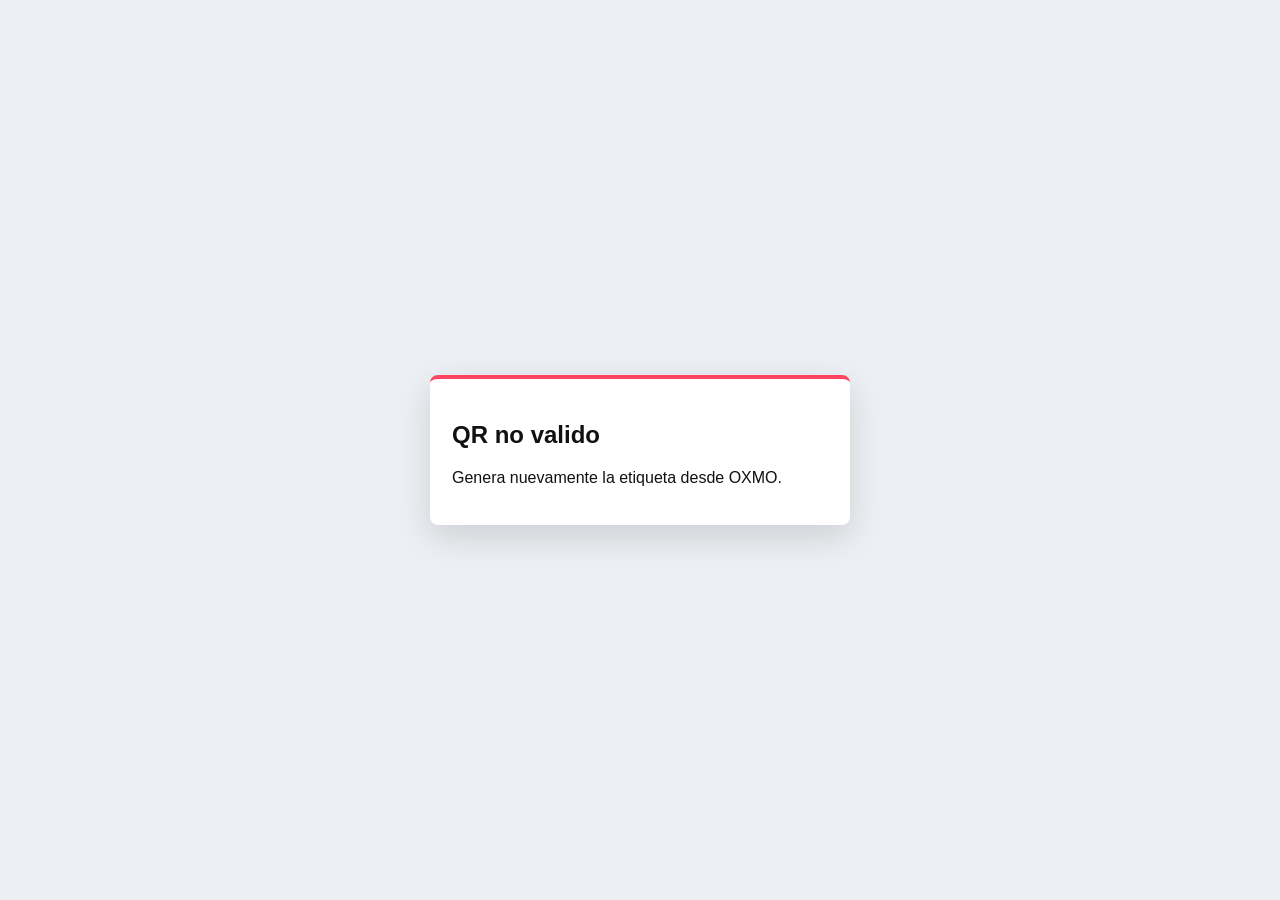
<file: etiqueta.html>
<!doctype html>
<html lang="es">
  <head>
    <meta charset="UTF-8" />
    <meta name="viewport" content="width=device-width, initial-scale=1.0" />
    <title>Etiqueta OXMO</title>
    <style>
      * { box-sizing: border-box; }
      html, body {
        margin: 0;
        min-height: 100%;
        background: #eceff3;
        font-family: Arial, sans-serif;
        color: #111;
      }
      .wrap { min-height: 100vh; display: grid; place-items: center; padding: 12px; }
      .label-page {
        width: 100mm;
        height: 150mm;
        padding: 2mm;
        background: #fff;
        box-shadow: 0 12px 34px #0003;
        overflow: hidden;
      }
      .label {
        width: 96mm;
        height: 146mm;
        border: 1mm solid #111;
        border-radius: 3mm;
        padding: 4mm 5mm 2.6mm;
        display: flex;
        flex-direction: column;
        overflow: hidden;
      }
      header {
        display: flex;
        justify-content: space-between;
        gap: 4mm;
        align-items: flex-start;
        border-bottom: .45mm solid #111;
        padding-bottom: 1.6mm;
      }
      header img {
        width: 38mm;
        max-height: 14mm;
        height: auto;
        object-fit: contain;
      }
      .system {
        font-size: 9pt;
        font-weight: 900;
        letter-spacing: 1.2pt;
        text-align: right;
      }
      .date {
        font-size: 7pt;
        color: #555;
        text-align: right;
        margin-top: 1mm;
      }
      main {
        flex: 1;
        display: flex;
        flex-direction: column;
        align-items: stretch;
        padding-top: 1.4mm;
        min-height: 0;
      }
      .lot-id {
        font-family: Consolas, monospace;
        font-size: clamp(14pt, var(--id-size, 22pt), 22pt);
        font-weight: 900;
        text-align: center;
        line-height: 1.02;
        margin-bottom: 1.5mm;
        overflow-wrap: anywhere;
        word-break: break-word;
      }
      .material {
        border: .55mm solid var(--accent);
        color: var(--accent);
        border-radius: 2mm;
        padding: 1.4mm;
        font-size: 14pt;
        font-weight: 900;
        text-align: center;
        margin-bottom: 2mm;
      }
      .chem {
        display: grid;
        grid-template-columns: repeat(3, 1fr);
        gap: 1.7mm;
        margin-bottom: 2mm;
      }
      .chem div, .meta div {
        border: .35mm solid #222;
        border-radius: 1.5mm;
        padding: 1.2mm;
        text-align: center;
      }
      .chem b, .meta b {
        display: block;
        font-size: 7pt;
        text-transform: uppercase;
        color: #555;
        margin-bottom: .6mm;
      }
      .chem span {
        font-family: Consolas, monospace;
        font-size: 13pt;
        font-weight: 900;
      }
      .meta {
        display: grid;
        grid-template-columns: 1fr;
        gap: 1.5mm;
        margin-bottom: 1.2mm;
      }
      .meta span {
        font-size: 9.5pt;
        font-weight: 800;
      }
      .qr {
        width: var(--qr-size, 29mm);
        height: var(--qr-size, 29mm);
        align-self: center;
        image-rendering: pixelated;
        margin-top: 0;
        margin-bottom: 1mm;
        flex: 0 0 auto;
      }
      footer {
        border-top: .35mm solid #111;
        margin-top: 0;
        padding-top: .7mm;
        font-size: 5.5pt;
        text-align: center;
        color: #555;
      }
      .bad {
        width: min(420px, 100%);
        border-top: 4px solid #ff4560;
        border-radius: 8px;
        background: #fff;
        padding: 22px;
        box-shadow: 0 12px 34px #0002;
      }
      @media print {
        @page { size: 100mm 150mm; margin: 0; }
        body { background: #fff; }
        .wrap { padding: 0; display: block; }
        .label-page { box-shadow: none; }
      }
    </style>
  </head>
  <body>
    <div id="root"></div>
    <script>
      const qs = new URLSearchParams(location.search);
      const esc = value => String(value ?? "").replace(/[&<>"']/g, ch => ({
        "&": "&amp;", "<": "&lt;", ">": "&gt;", '"': "&quot;", "'": "&#39;"
      }[ch]));
      const data = {
        id: qs.get("id") || "",
        mat: qs.get("mat") || "",
        color: qs.get("color") || "#00D4FF",
        masa: qs.get("masa") || "",
        cu: qs.get("cu") || "-",
        mo: qs.get("mo") || "-",
        s: qs.get("s") || "-",
        fecha: qs.get("fecha") || "",
      };
      if (!data.id) {
        document.querySelector("#root").innerHTML = `<div class="wrap"><section class="bad"><h1>QR no valido</h1><p>Genera nuevamente la etiqueta desde OXMO.</p></section></div>`;
      } else {
        const qrData = encodeURIComponent(location.href);
        document.documentElement.style.setProperty("--accent", data.color);
        const idLen = String(data.id || "").length;
        document.documentElement.style.setProperty("--qr-size", idLen > 24 ? "25mm" : idLen > 18 ? "27mm" : "29mm");
        document.documentElement.style.setProperty("--id-size", idLen > 24 ? "14pt" : idLen > 18 ? "16pt" : "22pt");
        document.querySelector("#root").innerHTML = `<div class="wrap">
          <section class="label-page">
            <div class="label">
              <header>
                <img src="./molyb-logo.webp" alt="Molyb" />
                <div>
                  <div class="system">OXMO CONTROL</div>
                  <div class="date">${esc(data.fecha)}</div>
                </div>
              </header>
              <main>
                <div class="lot-id">${esc(data.id)}</div>
                <div class="material">${esc(data.mat.toUpperCase())}</div>
                <div class="chem">
                  <div><b>Cu</b><span>${esc(data.cu)}%</span></div>
                  <div><b>Mo</b><span>${esc(data.mo)}%</span></div>
                  <div><b>S</b><span>${esc(data.s)}%</span></div>
                </div>
                <div class="meta"><div><b>Masa</b><span>${esc(data.masa)}</span></div></div>
                <img class="qr" src="https://api.qrserver.com/v1/create-qr-code/?size=420x420&data=${qrData}" alt="QR ${esc(data.id)}" />
              </main>
              <footer>Molibdeno para el mundo Molyb</footer>
            </div>
          </section>
        </div>`;
      }
    </script>
  </body>
</html>
</file>
